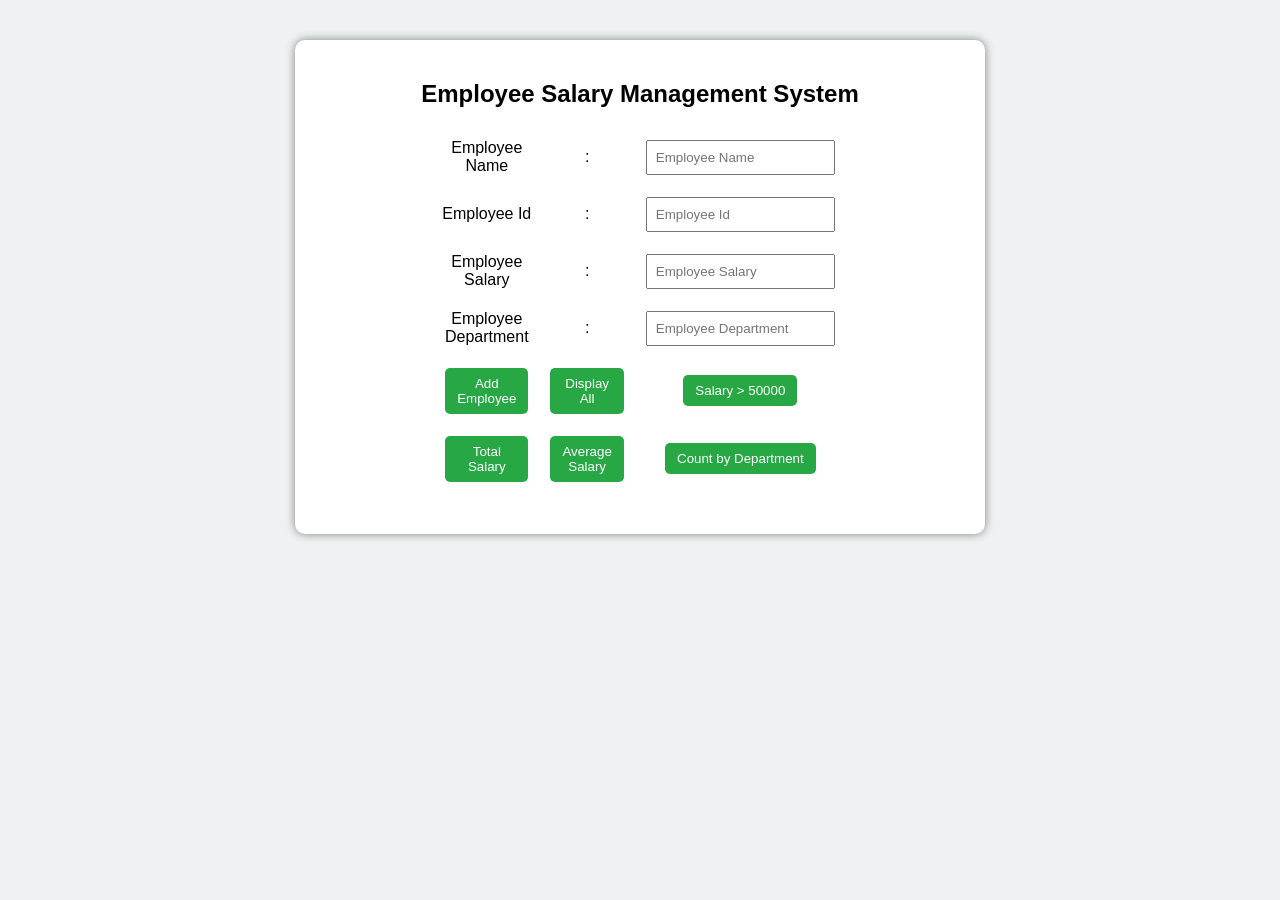
<file: experiment 4/index.html>
<!DOCTYPE html>
<html lang="en">
<head>
    <meta charset="UTF-8">
    <meta name="viewport" content="width=device-width, initial-scale=1.0">
    <title>Employee Salary Management System</title>
     <link rel="stylesheet" href="style.css">
</head>
<body>
        <div class="container">
            
        <h2>Employee Salary Management System</h2>
        <table width="50%" border="0" align="center" cellpadding="5" cellspacing="2">
            <tr>
                <td><label for="">Employee Name</label></td>
                <td>: </td>
                <td> <input type="text" id="name" placeholder="Employee Name"></td>
            </tr>

             <tr>
                <td><label for="">Employee Id</label></td>
                <td>: </td>
                <td> <input type="text" id="empId" placeholder="Employee Id"></td>
            </tr>

             <tr>
                <td><label for="">Employee Salary</label></td>
                <td>: </td>
                <td> <input type="number" id="salary" placeholder="Employee Salary"></td>
            </tr>

             <tr>
                <td><label for="">Employee Department</label></td>
                <td>: </td>
                <td> <input type="text" id="dept" placeholder="Employee Department"></td>
            </tr>

            <tr>
                <td><button onclick="addEmployee()">Add Employee</button></td>
                <td><button onclick="displayEmployees()">Display All</button></td>
                <td><button onclick="filterSalary()">Salary > 50000</button></td>
            </tr>

            <tr>
                <td><button onclick="totalSalary()">Total Salary</button></td>
                <td><button onclick="averageSalary()">Average Salary</button></td>
                <td><button onclick="countDepartment()">Count by Department</button></td>
            </tr>
        </table>
       
        <div id="output"></div>
    </div>
    <script src="script.js"></script>
    
</body>
</html>
</file>
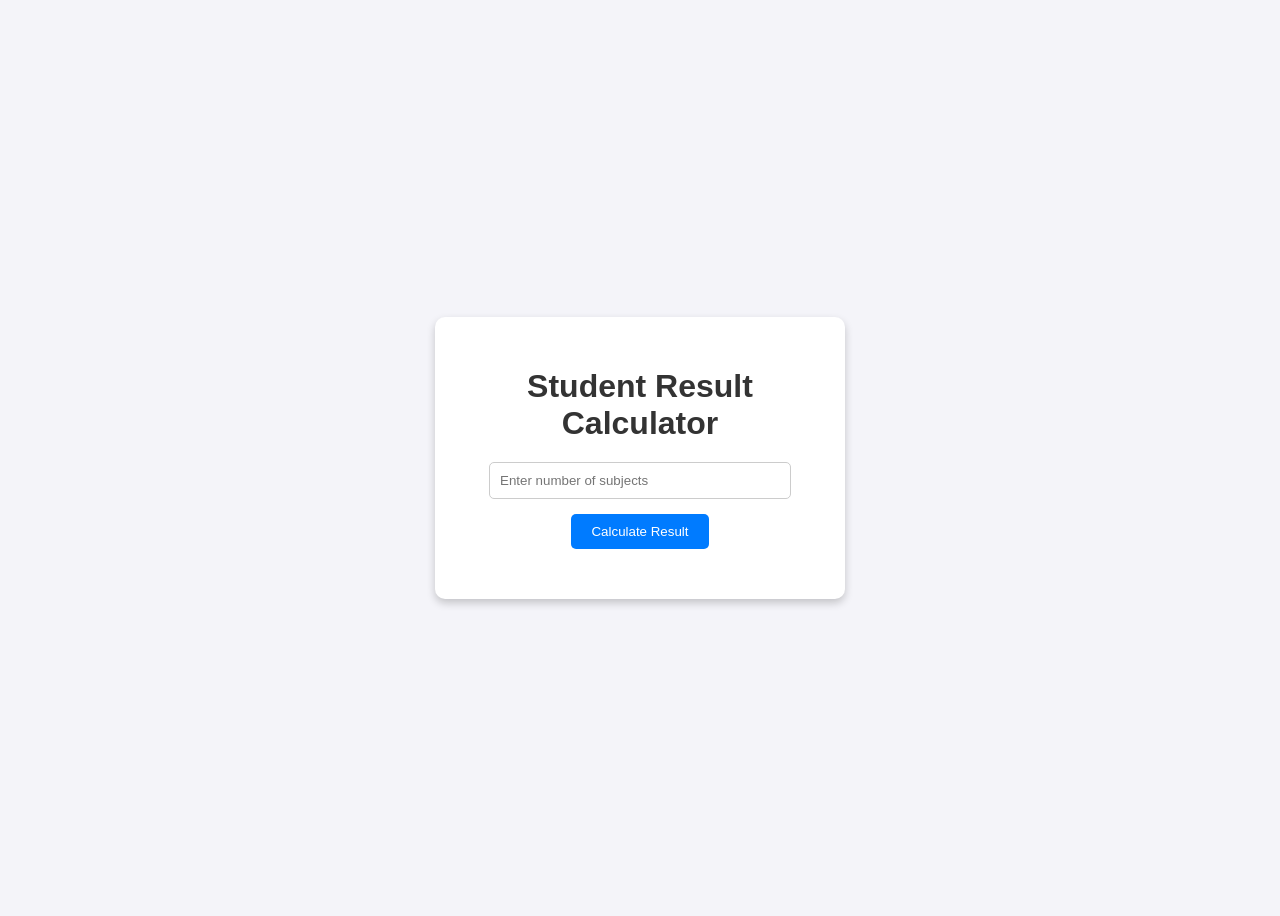
<file: experiment 6/index.html>
<!DOCTYPE html>
<html lang="en">
<head>
  <meta charset="UTF-8">
  <title>Student Result Calculator</title>
  <link rel="stylesheet" href="style.css">
</head>
<body>
  <div class="container">
    <h1>Student Result Calculator</h1>
    <input type="number" id="subjectCount" placeholder="Enter number of subjects">
    <br>
    <button onclick="calculateResult()">Calculate Result</button>
    <div class="result" id="resultBox"></div>
  </div>

  <script src="node.js"></script>
</body>
</html>
</file>
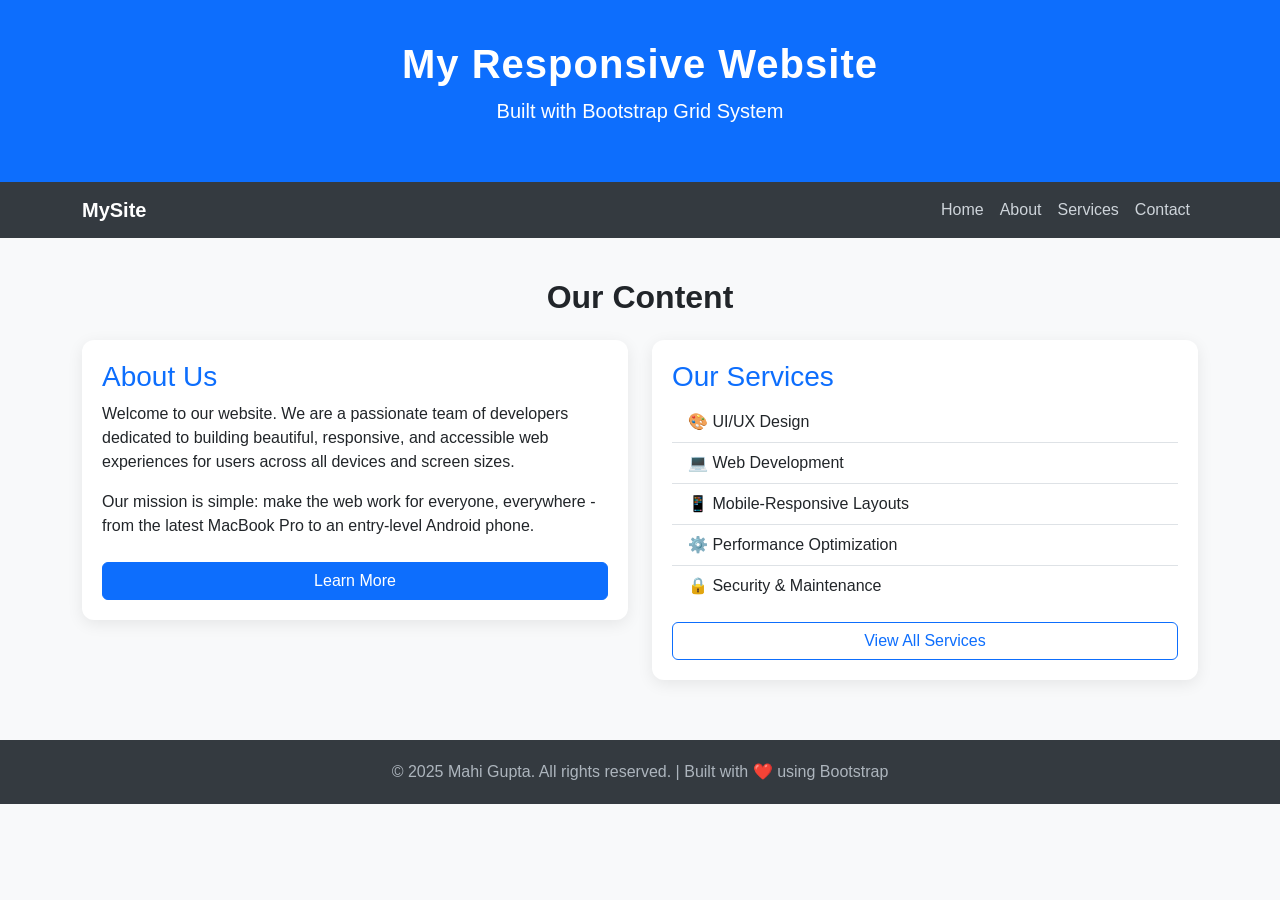
<file: EXPERIMENT/index.html>
<!DOCTYPE html>
<html lang="en">
<head>
  <meta charset="UTF-8" />
  <meta name="viewport" content="width=device-width, initial-scale=1.0"/>
  <title>Responsive Bootstrap Page</title>
<!-- Bootstrap 5 CDN -->
  <link href="https://cdn.jsdelivr.net/npm/bootstrap@5.3.8/dist/css/bootstrap.min.css" rel="stylesheet" integrity="sha384-sRIl4kxILFvY47J16cr9ZwB07vP4J8+LH7qKQnuqkuIAvNWLzeN8tE5YBujZqJLB" crossorigin="anonymous">
  <style>
    /* Custom styles layered on top of Bootstrap */
    body {
      font-family: 'Segoe UI', sans-serif;
      background-color: #f8f9fa;
    }
    header {
      background-color: #0d6efd;
      color: white;
      padding: 40px 0;
      text-align: center;
    }
    header h1 {
      font-size: 2.5rem;
      font-weight: 700;
      letter-spacing: 1px;
    }
    nav {
      background-color: #343a40;
    }
    nav a {
      color: #ced4da !important;
      font-weight: 500;
      transition: color 0.3s ease;
    }
    nav a:hover {
      color: #ffffff !important;
    }
    .content-section {
      padding: 40px 0;
    }
    .card {
      border: none;
      border-radius: 12px;
      box-shadow: 0 4px 16px rgba(0,0,0,0.08);
      padding: 20px;
      margin-bottom: 20px;
    }
    .card h3 {
      color: #0d6efd;
    }
    footer {
      background-color: #343a40;
      color: #adb5bd;
      text-align: center;
      padding: 20px 0;
    }
  </style>
</head>
<body>
  <!-- ========================
       SECTION 1: HEADER
  ========================= -->
  <header>
    <div class="container">
      <h1>My Responsive Website</h1>
      <p class="lead">Built with Bootstrap Grid System</p>
    </div>
  </header>

  <!-- ========================
       SECTION 2: NAVIGATION BAR
  ========================= -->
  <nav class="navbar navbar-expand-md navbar-dark">
    <div class="container">
      <!-- Brand / Logo -->
      <a class="navbar-brand text-white fw-bold" href="#">MySite</a>
      <!-- Hamburger Toggle (visible on small screens) -->
      <button
        class="navbar-toggler"
        type="button"
        data-bs-toggle="collapse"
        data-bs-target="#navbarMenu">
        <span class="navbar-toggler-icon"></span>
      </button>
      <!-- Nav Links -->
      <div class="collapse navbar-collapse" id="navbarMenu">
        <ul class="navbar-nav ms-auto">
          <li class="nav-item"><a class="nav-link" href="#">Home</a></li>
          <li class="nav-item"><a class="nav-link" href="#">About</a></li>
          <li class="nav-item"><a class="nav-link" href="#">Services</a></li>
          <li class="nav-item"><a class="nav-link" href="#">Contact</a></li>
        </ul>
      </div>
    </div>
  </nav>

  <!-- ========================
       SECTION 3: CONTENT SECTION
  ========================= -->
  <section class="content-section">
    <div class="container">
      <h2 class="text-center mb-4 fw-bold">Our Content</h2>
      <div class="row">
        <!-- Column 1: Full width on small, half width on medium+ -->
        <div class="col-12 col-md-6">
          <div class="card">
            <h3>About Us</h3>
            <p>
              Welcome to our website. We are a passionate team of developers
              dedicated to building beautiful, responsive, and accessible
              web experiences for users across all devices and screen sizes.
            </p>
            <p>
              Our mission is simple: make the web work for everyone,
              everywhere - from the latest MacBook Pro to an entry-level Android phone.
            </p>
            <a href="#" class="btn btn-primary mt-2">Learn More</a>
          </div>
        </div>
        <!-- Column 2: Full width on small, half width on medium+ -->
        <div class="col-12 col-md-6">
          <div class="card">
            <h3>Our Services</h3>
            <ul class="list-group list-group-flush">
              <li class="list-group-item">🎨 UI/UX Design</li>
              <li class="list-group-item">💻 Web Development</li>
              <li class="list-group-item">📱 Mobile-Responsive Layouts</li>
              <li class="list-group-item">⚙️ Performance Optimization</li>
              <li class="list-group-item">🔒 Security & Maintenance</li>
            </ul>
            <a href="#" class="btn btn-outline-primary mt-3">View All Services</a>
          </div>
        </div>
      </div>
      <!-- END ROW -->
    </div>
    <!-- END CONTAINER -->
  </section>

  <!-- ========================
       SECTION 4: FOOTER
  ========================= -->
  <footer>
    <div class="container">
      <p class="mb-0">
        &copy; 2025 Mahi Gupta. All rights reserved. | Built with ❤️ using Bootstrap
      </p>
    </div>
  </footer>

<!-- Bootstrap 5 JS Bundle (for navbar toggle to work) -->
 <script src="https://cdn.jsdelivr.net/npm/bootstrap@5.3.8/dist/js/bootstrap.bundle.min.js" integrity="sha384-FKyoEForCGlyvwx9Hj09JcYn3nv7wiPVlz7YYwJrWVcXK/BmnVDxM+D2scQbITxI" crossorigin="anonymous"></script>
</body>
</html>
</file>
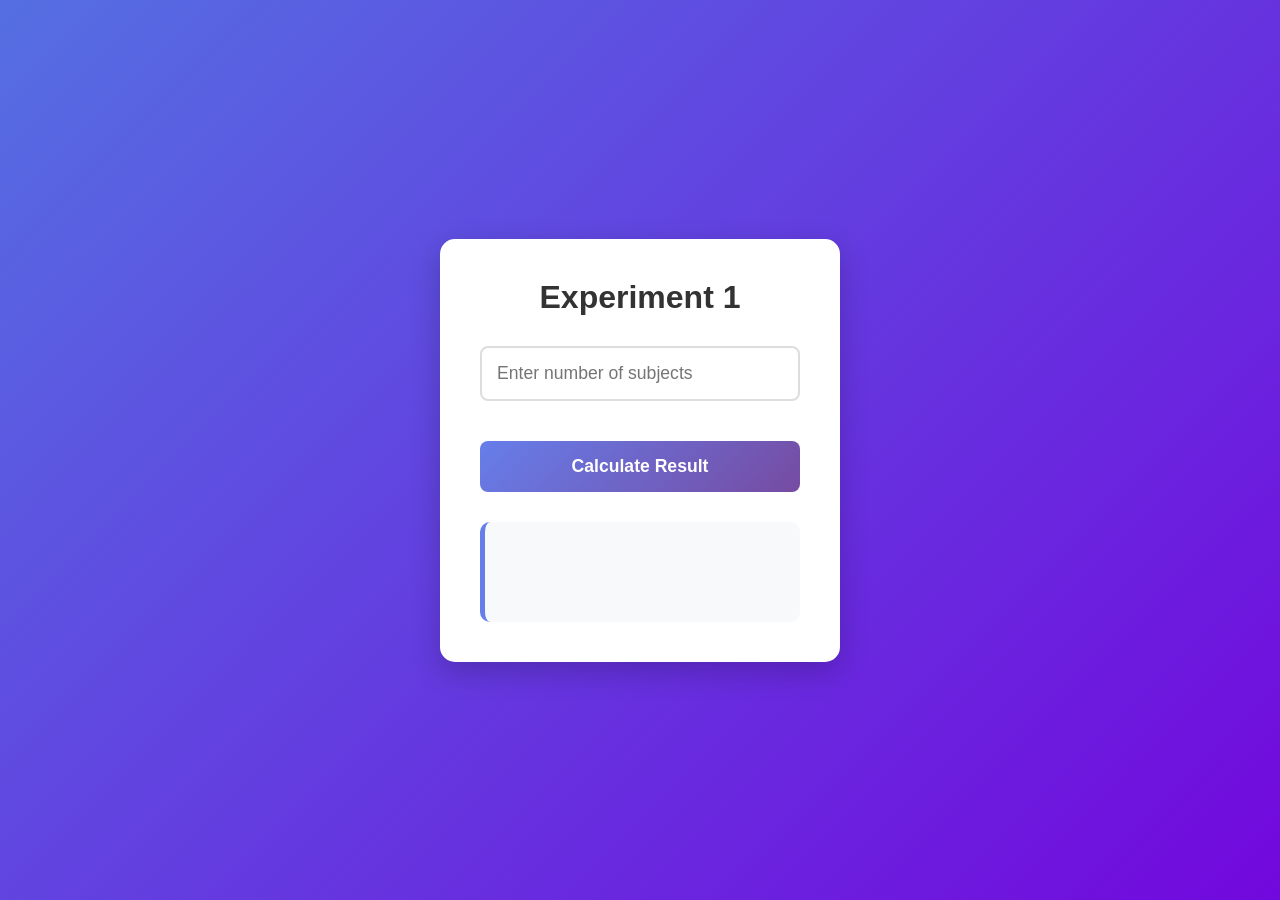
<file: external practical/index.html>
<!DOCTYPE html>
<html lang="en">
<head>
    <meta charset="UTF-8">
    <meta name="viewport" content="width=device-width, initial-scale=1.0">
    <title>Grade Calculator</title>
    <link rel="stylesheet" href="style.css">
</head>
<body>
    <div class="container">
        <h1>Experiment 1</h1>
        <form action="#">
            <input type="number" id="subject" placeholder="Enter number of subjects">
        </form>
        <button onclick="calculateResult()">Calculate Result</button>
        <div id="result"></div>
    </div>
    
    <script src="script.js"></script>
</body>
</html>
</file>
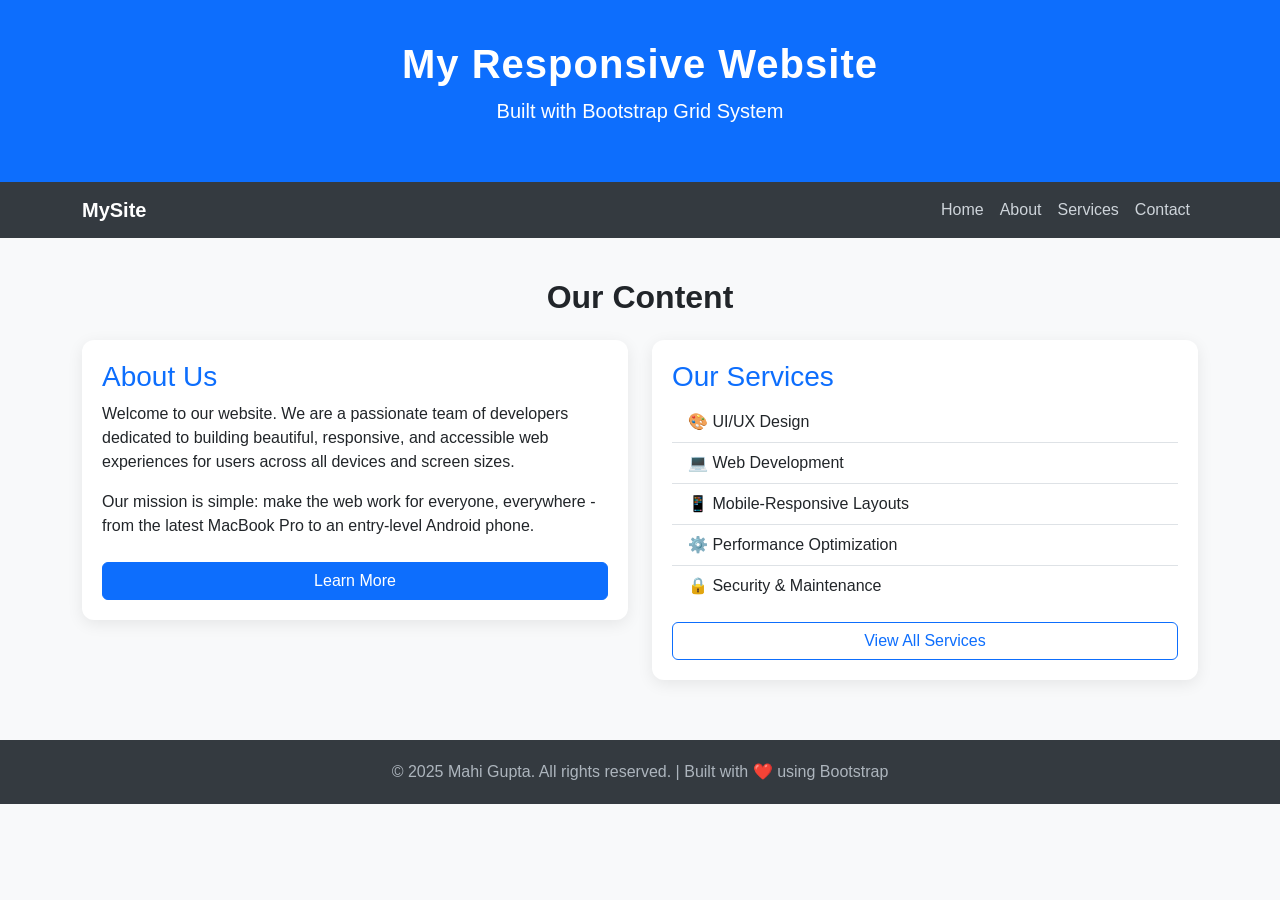
<file: EXPERIMENT/experiment 1/index.html>
<!DOCTYPE html>
<html lang="en">
<head>
  <meta charset="UTF-8" />
  <meta name="viewport" content="width=device-width, initial-scale=1.0"/>
  <title>Responsive Bootstrap Page</title>
<!-- Bootstrap 5 CDN -->
  <link href="https://cdn.jsdelivr.net/npm/bootstrap@5.3.8/dist/css/bootstrap.min.css" rel="stylesheet" integrity="sha384-sRIl4kxILFvY47J16cr9ZwB07vP4J8+LH7qKQnuqkuIAvNWLzeN8tE5YBujZqJLB" crossorigin="anonymous">
  <style>
    /* Custom styles layered on top of Bootstrap */
    body {
      font-family: 'Segoe UI', sans-serif;
      background-color: #f8f9fa;
    }
    header {
      background-color: #0d6efd;
      color: white;
      padding: 40px 0;
      text-align: center;
    }
    header h1 {
      font-size: 2.5rem;
      font-weight: 700;
      letter-spacing: 1px;
    }
    nav {
      background-color: #343a40;
    }
    nav a {
      color: #ced4da !important;
      font-weight: 500;
      transition: color 0.3s ease;
    }
    nav a:hover {
      color: #ffffff !important;
    }
    .content-section {
      padding: 40px 0;
    }
    .card {
      border: none;
      border-radius: 12px;
      box-shadow: 0 4px 16px rgba(0,0,0,0.08);
      padding: 20px;
      margin-bottom: 20px;
    }
    .card h3 {
      color: #0d6efd;
    }
    footer {
      background-color: #343a40;
      color: #adb5bd;
      text-align: center;
      padding: 20px 0;
    }
  </style>
</head>
<body>
  <!-- ========================
       SECTION 1: HEADER
  ========================= -->
  <header>
    <div class="container">
      <h1>My Responsive Website</h1>
      <p class="lead">Built with Bootstrap Grid System</p>
    </div>
  </header>

  <!-- ========================
       SECTION 2: NAVIGATION BAR
  ========================= -->
  <nav class="navbar navbar-expand-md navbar-dark">
    <div class="container">
      <!-- Brand / Logo -->
      <a class="navbar-brand text-white fw-bold" href="#">MySite</a>
      <!-- Hamburger Toggle (visible on small screens) -->
      <button
        class="navbar-toggler"
        type="button"
        data-bs-toggle="collapse"
        data-bs-target="#navbarMenu"
      >
        <span class="navbar-toggler-icon"></span>
      </button>
      <!-- Nav Links -->
      <div class="collapse navbar-collapse" id="navbarMenu">
        <ul class="navbar-nav ms-auto">
          <li class="nav-item"><a class="nav-link" href="#">Home</a></li>
          <li class="nav-item"><a class="nav-link" href="#">About</a></li>
          <li class="nav-item"><a class="nav-link" href="#">Services</a></li>
          <li class="nav-item"><a class="nav-link" href="#">Contact</a></li>
        </ul>
      </div>
    </div>
  </nav>

  <!-- ========================
       SECTION 3: CONTENT SECTION
  ========================= -->
  <section class="content-section">
    <div class="container">
      <h2 class="text-center mb-4 fw-bold">Our Content</h2>
      <div class="row">
        <!-- Column 1: Full width on small, half width on medium+ -->
        <div class="col-12 col-md-6">
          <div class="card">
            <h3>About Us</h3>
            <p>
              Welcome to our website. We are a passionate team of developers
              dedicated to building beautiful, responsive, and accessible
              web experiences for users across all devices and screen sizes.
            </p>
            <p>
              Our mission is simple: make the web work for everyone,
              everywhere - from the latest MacBook Pro to an entry-level Android phone.
            </p>
            <a href="#" class="btn btn-primary mt-2">Learn More</a>
          </div>
        </div>
        <!-- Column 2: Full width on small, half width on medium+ -->
        <div class="col-12 col-md-6">
          <div class="card">
            <h3>Our Services</h3>
            <ul class="list-group list-group-flush">
              <li class="list-group-item">🎨 UI/UX Design</li>
              <li class="list-group-item">💻 Web Development</li>
              <li class="list-group-item">📱 Mobile-Responsive Layouts</li>
              <li class="list-group-item">⚙️ Performance Optimization</li>
              <li class="list-group-item">🔒 Security & Maintenance</li>
            </ul>
            <a href="#" class="btn btn-outline-primary mt-3">View All Services</a>
          </div>
        </div>
      </div>
      <!-- END ROW -->
    </div>
    <!-- END CONTAINER -->
  </section>

  <!-- ========================
       SECTION 4: FOOTER
  ========================= -->
  <footer>
    <div class="container">
      <p class="mb-0">
        &copy; 2025 Mahi Gupta. All rights reserved. | Built with ❤️ using Bootstrap
      </p>
    </div>
  </footer>

<!-- Bootstrap 5 JS Bundle (for navbar toggle to work) -->
 <script src="https://cdn.jsdelivr.net/npm/bootstrap@5.3.8/dist/js/bootstrap.bundle.min.js" integrity="sha384-FKyoEForCGlyvwx9Hj09JcYn3nv7wiPVlz7YYwJrWVcXK/BmnVDxM+D2scQbITxI" crossorigin="anonymous"></script>
</body>
</html>
</file>
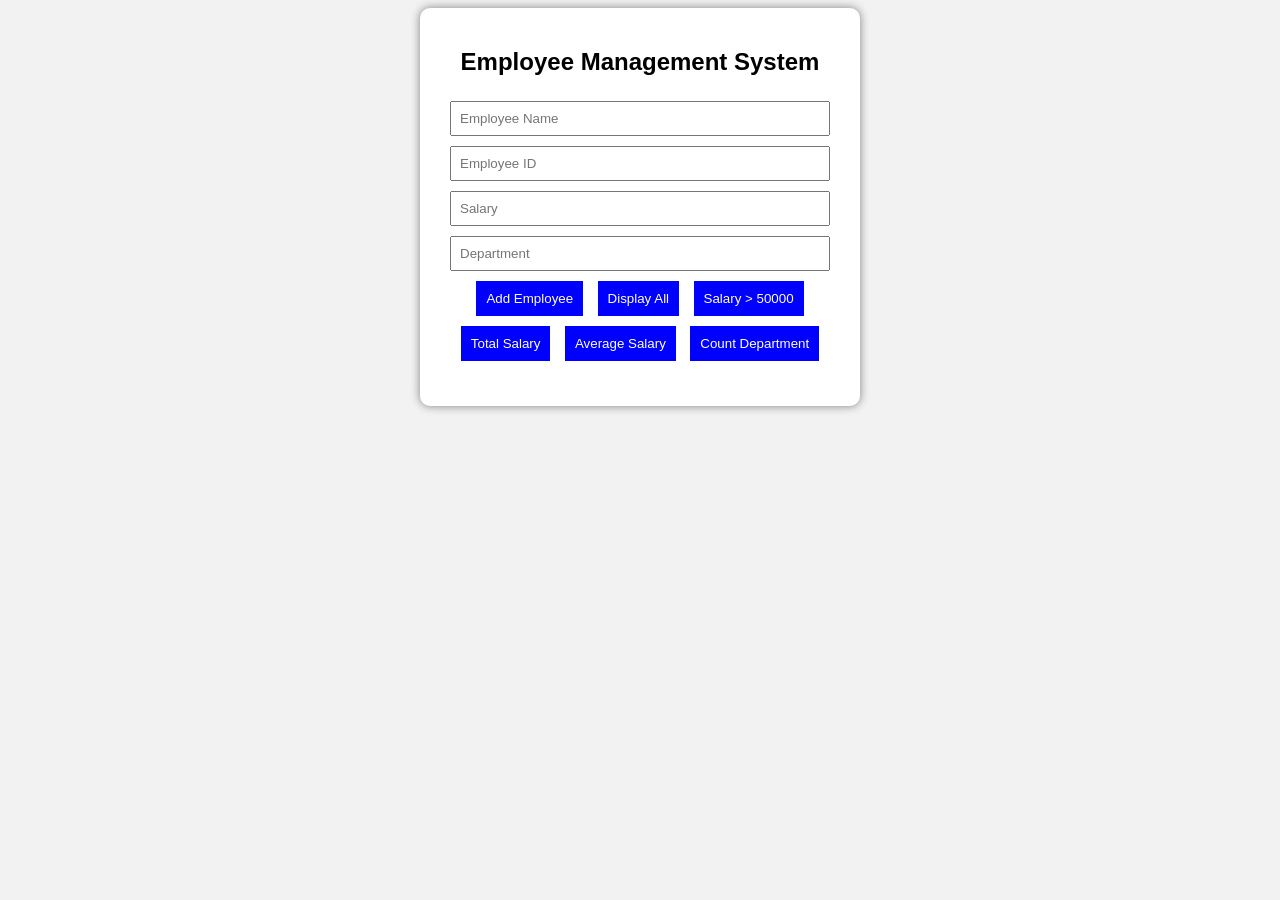
<file: EXPERIMENT/experiment 3/index.html>
<!DOCTYPE html>
<html>
<head>
<title>Employee Management</title>
<style>
body{
font-family: Arial;
background:#f2f2f2;
text-align:center;
}
.container{
width:400px;
margin:auto;
background:white;
padding:20px;
border-radius:10px;
box-shadow:0px 0px 10px gray;
}
input{
width:90%;
padding:8px;
margin:5px;
}
button{
padding:10px;
margin:5px;
background:blue;
color:white;
border:none;
cursor:pointer;
}
#result{
margin-top:20px;
text-align:left;
}
</style>
</head>
<body>
<div class="container">
<h2>Employee Management System</h2>
<input type="text" id="name" placeholder="Employee Name">
<input type="text" id="id" placeholder="Employee ID">
<input type="number" id="salary" placeholder="Salary">
<input type="text" id="dept" placeholder="Department">
<br>
<button onclick="addEmployee()">Add Employee</button>
<button onclick="displayEmployees()">Display All</button>
<button onclick="filterSalary()">Salary > 50000</button>
<button onclick="totalSalary()">Total Salary</button>
<button onclick="averageSalary()">Average Salary</button>
<button onclick="countDepartment()">Count Department</button>
<div id="result"></div>

</div>
<script>
let employees = [];
function addEmployee(){
let name=document.getElementById("name").value;
let id=document.getElementById("id").value;
let salary=parseInt(document.getElementById("salary").value);
let dept=document.getElementById("dept").value;
let emp={
name:name,
id:id,
salary:salary,
department:dept
};
employees.push(emp);
alert("Employee Added");
}
function displayEmployees(){
let output="";
for(let emp of employees){
output+=emp.name+" | "+emp.id+" | "+emp.salary+" | "+emp.department+"<br>";
}
document.getElementById("result").innerHTML=output;
}
function filterSalary(){
let filtered=employees.filter(e=>e.salary>50000);

let output="";
for(let emp of filtered){
output+=emp.name+" | "+emp.salary+"<br>";
}
document.getElementById("result").innerHTML=output;
}
function totalSalary(){
let total=0;
for(let emp of employees){
total+=emp.salary;
}
document.getElementById("result").innerHTML="Total Salary = "+total;
}
function averageSalary(){
let total=0;
for(let emp of employees){
total+=emp.salary;
}
let avg=total/employees.length;
document.getElementById("result").innerHTML="Average Salary = "+avg;
}
function countDepartment(){
let dept=prompt("Enter Department Name");
let count=0;
for(let emp of employees){
if(emp.department==dept){
count++;
}
}
document.getElementById("result").innerHTML="Employees in "+dept+" = "+count;
}
</script>
</body>
</html>
</file>
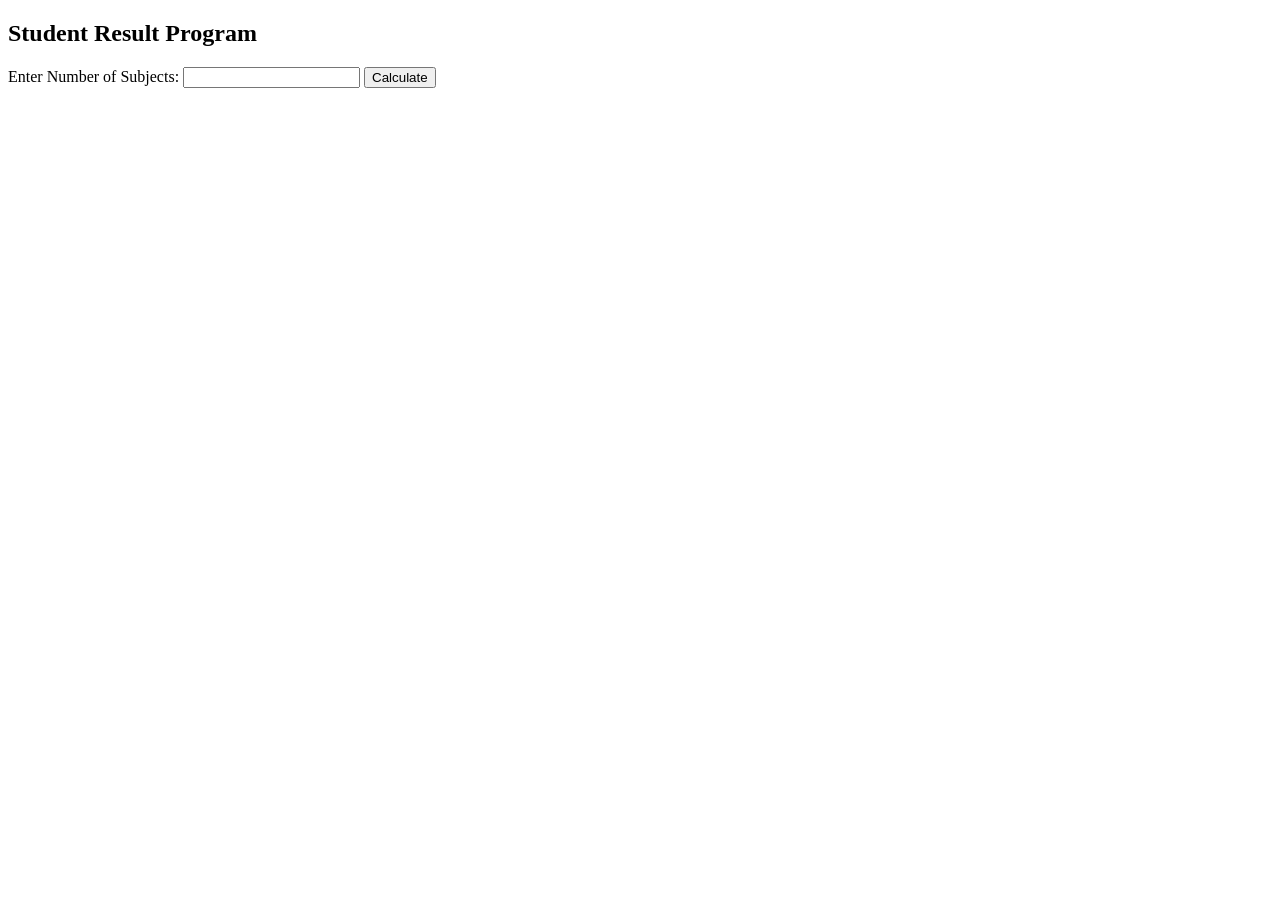
<file: EXPERIMENT/Experiment 5/index.html>
<!DOCTYPE html> 
<html> 
<head> 
<title>Student Result</title> 
</head> 
<body> 
<h2>Student Result Program</h2> 
Enter Number of Subjects: 
<input type="number" id="sub"> 
<button onclick="result()">Calculate</button> 
<p id="output"></p> 
<script> 
function result(){ 
var subjects = document.getElementById("sub").value; 
var total = 0; 
for(var i=1; i<=subjects; i++) 
{ 
} 
var marks = prompt("Enter marks of subject " + i); 
total = total + Number(marks); 
var average = total / subjects; 
var grade; 
if(average >= 60) 
{ 
} 
grade = "A"; 
else if(average >= 50) 
{ 
} 
grade = "B"; 
else if(average >= 40) 
{ 
} 
grade = "C"; 
else 
{ 
} 
grade = "Fail"; 
document.getElementById("output").innerHTML = 
"Total Marks = " + total + "<br>" + 
"Average Marks = " + average + "<br>" + 
"Grade = " + grade; 
} 
</script> 
</body> 
</html>
</file>
<file: experiment 4/style.css>
body {
    font-family: Arial;
    background-color: #eef2f3;
    text-align: center;
}
.container {
    width: 650px;
    margin: 40px auto;
    padding: 20px;
    background: white;
    border-radius: 10px;
    box-shadow: 0 0 10px gray;
}
input {
    padding: 8px;
    margin: 5px;
}
button {
    padding: 8px 12px;
    margin: 5px;
    background-color: #28a745;
    color: white;
    border: none;
    border-radius: 5px;
    cursor: pointer;
}
button:hover {
    background-color: #1e7e34;
}
#output {
    margin-top: 20px;
    text-align: left;
}
</file>
<file: experiment 6/style.css>
body {
  font-family: Arial, sans-serif;
  background: #f4f4f9;
  display: flex;
  justify-content: center;
  align-items: center;
  height: 100vh;
}

.container {
  background: #fff;
  padding: 30px;
  border-radius: 10px;
  box-shadow: 0 4px 8px rgba(0,0,0,0.2);
  text-align: center;
  width: 350px;
}

h1 {
  color: #333;
  margin-bottom: 20px;
}

input[type="number"] {
  padding: 10px;
  width: 80%;
  margin-bottom: 15px;
  border: 1px solid #ccc;
  border-radius: 5px;
}

button {
  padding: 10px 20px;
  background: #007bff;
  color: #fff;
  border: none;
  border-radius: 5px;
  cursor: pointer;
}

button:hover {
  background: #0056b3;
}

.result {
  margin-top: 20px;
  font-size: 18px;
  color: #444;
}
</file>
<file: external practical/style.css>
* {
    margin: 0;
    padding: 0;
    box-sizing: border-box;
}

body {
    font-family: 'Segoe UI', Arial, sans-serif;
    background: linear-gradient(135deg, #556fe2 0%, #7208dd 100%);
    min-height: 100vh;
    display: flex;
    justify-content: center;
    align-items: center;
    padding: 20px;
}

.container {
    background: white;
    padding: 40px;
    border-radius: 15px;
    box-shadow: 0 10px 30px rgba(0,0,0,0.2);
    max-width: 400px;
    width: 100%;
}

h1 {
    text-align: center;
    color: #333;
    margin-bottom: 30px;
    font-size: 2em;
}

form {
    margin-bottom: 20px;
}

#subject {
    width: 100%;
    padding: 15px;
    font-size: 1.1em;
    border: 2px solid #ddd;
    border-radius: 8px;
    margin-bottom: 20px;
}

#subject:focus {
    outline: none;
    border-color: #667eea;
}

button {
    width: 100%;
    padding: 15px;
    background: linear-gradient(135deg, #667eea 0%, #764ba2 100%);
    color: white;
    border: none;
    border-radius: 8px;
    font-size: 1.1em;
    font-weight: 600;
    cursor: pointer;
    transition: transform 0.2s;
}

button:hover {
    transform: translateY(-2px);
}

#result {
    margin-top: 30px;
    padding: 25px;
    background: #f8f9fa;
    border-radius: 10px;
    border-left: 5px solid #667eea;
    min-height: 100px;
    display: flex;
    flex-direction: column;
    justify-content: center;
    font-size: 1.2em;
    line-height: 1.6;
}

.grade-A { color: #28a745; font-weight: bold; }
.grade-B { color: #007bff; font-weight: bold; }
.grade-C { color: #ffc107; font-weight: bold; }
.grade-D { color: #fd7e14; font-weight: bold; }
.grade-E { color: #dc3545; font-weight: bold; }
</file>
